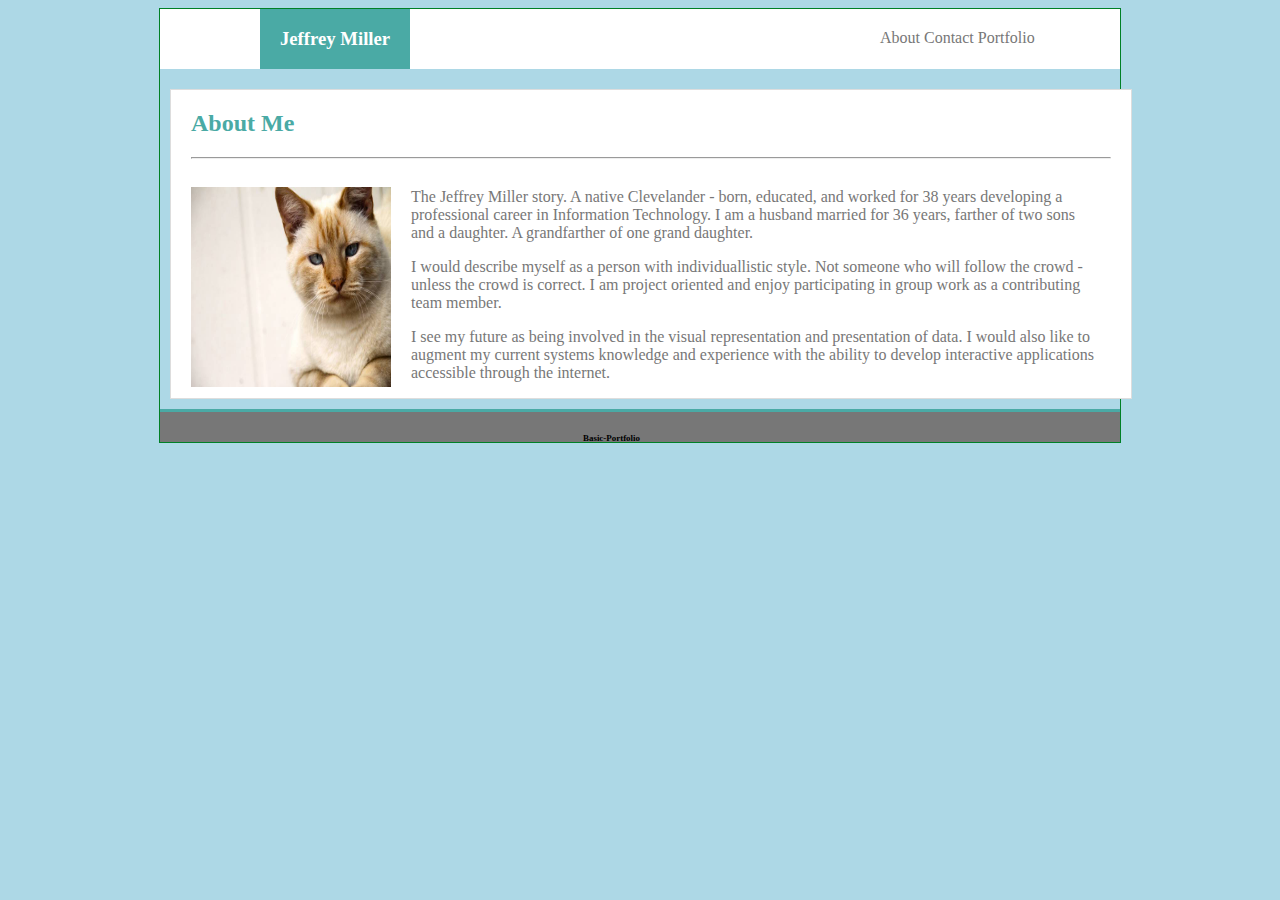
<file: index.html>
<!-- Basic-Portfolio/index.html -->

<!DOCTYPE html>
<html lang="en">
    <head>
        <meta charset="UTF-8">
        <link rel="stylesheet" type="text/css" href="assets/css/style.css">
        <title>Jeffrey (Jeff) Miller </title>
        <style></style>
    </head>

    <body>
        
            <!-- <header>Jeffrey Miller</header> -->
            <!-- <div id="nav-bar"> -->
        <div id="container">
            <section id="nav-bar">
                <div id="name-box">
                    <div id="name"><h3>Jeffrey Miller</h3></div>
                </div>
                <div id="nav-box">
                    <!-- <div id="nav-links"></div> -->
                    <a href="index.html">About</a>
                    <a href="contact.html">Contact</a>
                    <a href="portfolio.html">Portfolio</a>                    
                    <!-- <div id="nav-buttons">Nav buttons go here</div> -->
                </div>
            </section>    
            <!-- </div> -->
            <div id="main">
                <div id="about-me">
                    <header id="about-me-header">
                        <h2>About Me</h2>
                        <hr> 
                    </header>
                    <img class="my-picture" src="Images/cat.jpg" alt="Jeffrey Miller">
                    <div id="p-container">
                    <p>The Jeffrey Miller story.  A native Clevelander - born, educated, and worked 
                        for 38 years developing a professional career in Information Technology.
                        I am a husband married for 36 years, farther of two sons and a daughter.  
                        A grandfarther of one grand daughter. 
                    </p><p>
                        I would describe myself as a person with individuallistic style.  Not someone
                        who will follow the crowd - unless the crowd is correct.  I am project oriented
                        and enjoy participating in group work as a contributing team member.
                    </p><p>
                        I see my future as being involved in the visual representation and presentation
                        of data.  I would also like to augment my current systems knowledge and experience
                        with the ability to develop interactive applications accessible through the internet.
                    </p>
                    </div>                   
                    <!-- </p> -->
                </div>
                <!-- This is the main-section -->
            </div>
            <section id="footer">
                <div id="footer-text"><h6>Basic-Portfolio</h6></div>
                <!-- <h6 style="display:inline;">Basic-Portfolio</h6> -->
            </section>          
        </div>
         
       
            
    </body>
</html>
</file>
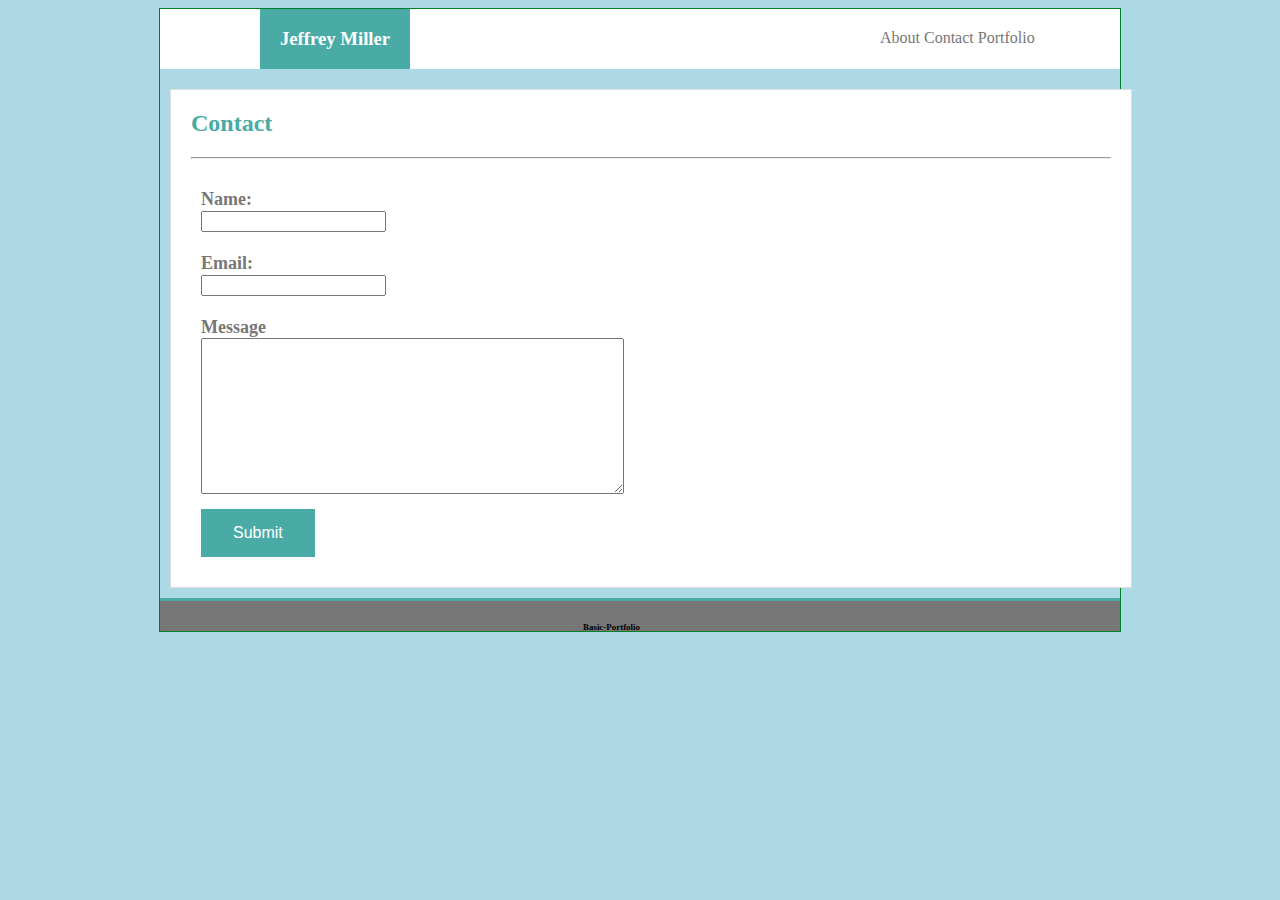
<file: contact.html>
<!-- Basic-Portfolio/contact.html -->

<!DOCTYPE html>
<html lang="en">
    <head>
        <meta charset="UTF-8">
        <link rel="stylesheet" type="text/css" href="assets/css/style.css">
        <title>Jeffrey (Jeff) Miller </title>
        <style></style>
    </head>

    <body>
        
        <div id="container">
            <section id="nav-bar">
                <div id="name-box">
                    <div id="name"><h3>Jeffrey Miller</h3></div>
                </div>
                <div id="nav-box">
                    <a href="index.html">About</a>
                    <a href="contact.html">Contact</a>
                    <a href="portfolio.html">Portfolio</a>                                    
                </div>
            </section>    
        <!-- </div> -->
        <div id="main">
            <div id="about-me">
                <header id="about-me-header">
                    <h2>Contact</h2>
                    <hr> 
                </header>
                <form id="contactform" action="mailto:jeffrey.miller445@gmail.com" 
                      method="post" enctype="text/plain">
                      <!-- could be connected to a formmail script for 
                           seamless operation -->
                    <strong>Name:</strong><br>
                    <input type="text" name="name"><br><br>
                    <strong>Email:</strong><br>
                    <input type="email" name="email"><br><br>
                    <strong>Message</strong><br>
                    <textarea id="message" name="message" rows="10" cols="50"></textarea><br>
                    <input type="submit" id= "submit-button" value='Submit'>
                </form>

            </div>
        </div>
        <section id="footer">
        <div id="footer-text"><h6>Basic-Portfolio</h6></div>
        </section>
    </div>
</body>
</html>
</file>
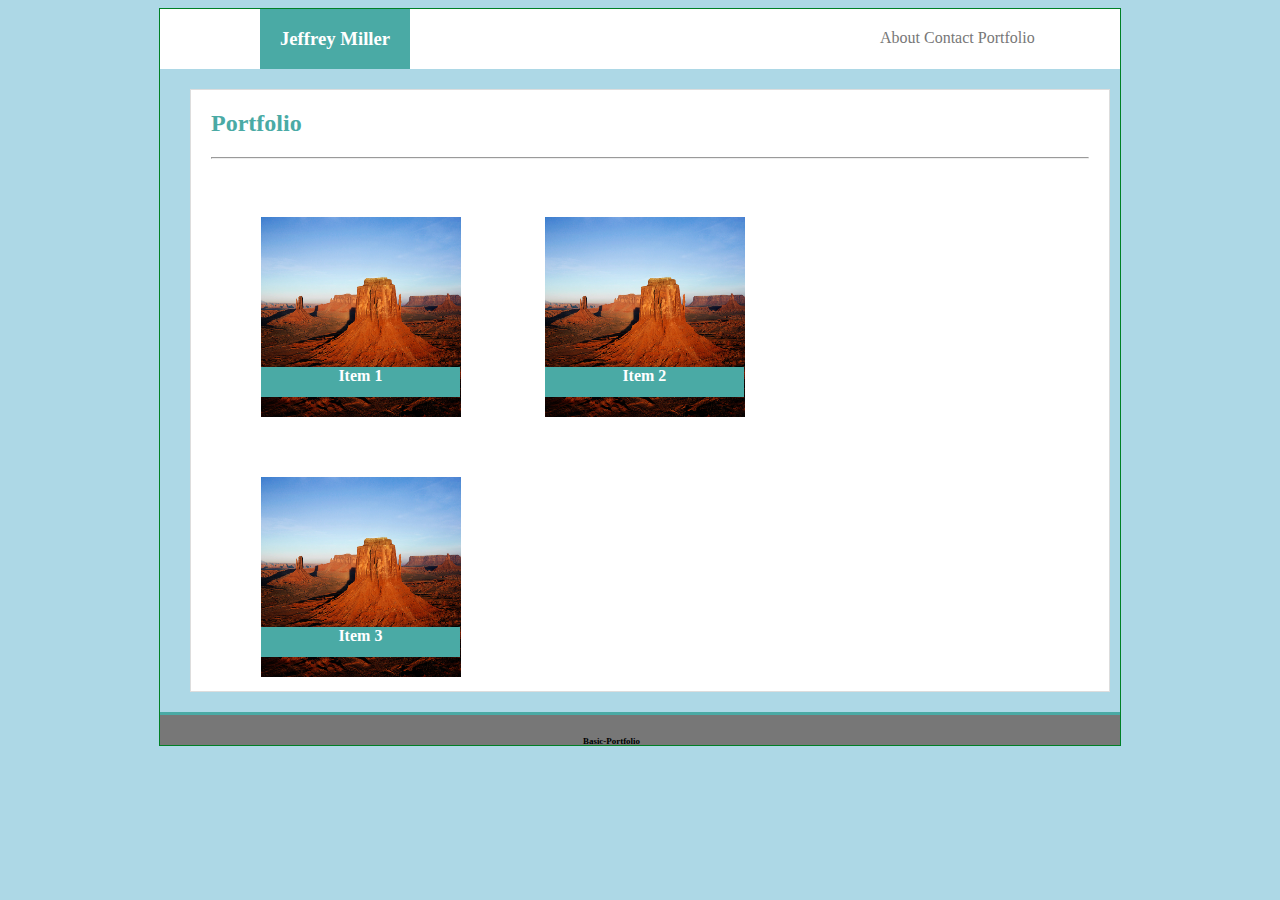
<file: portfolio.html>
<!-- Basic-Portfolio/portfolio.html -->

<!DOCTYPE html>
<html lang="en">

<head>
    <meta charset="UTF-8">
    <link rel="stylesheet" type="text/css" href="assets/css/style.css">
    <title>Jeffrey (Jeff) Miller </title>
    <style></style>
</head>

<body>

    <div id="container">
        <section id="nav-bar">
            <div id="name-box">
                <div id="name">
                    <h3>Jeffrey Miller</h3>
                </div>
            </div>
            <div id="nav-box">
                <!-- <div id="nav-links"></div> -->
                <a href="index.html">About</a>
                <a href="contact.html">Contact</a>
                <a href="portfolio.html">Portfolio</a>
                <!-- <div id="nav-buttons">Nav buttons go here</div> -->
            </div>
        </section>
        <!-- </div> -->
        <div id="main">
            <div id="portfolio-container">
                <header id="about-me-header">
                    <h2>Portfolio</h2>
                    <hr>
                </header>
                <div id="portfolio-items">
                    <div class="pic-pair">
                        <div class="portfolio-labels">
                            Item 1
                            <!-- <div class="item">Item 1</div>                               -->
                        </div>
                        <img class="my-picture" src="Images/Desert.jpg" alt="Portfolio Item-1">


                        <!-- <img id="my-picture" src="Images/Desert.jpg" alt="Portfolio Item-2">
                        <img id="my-picture" src="Images/Desert.jpg" alt="Portfolio Item-3">
                        <img id="my-picture" src="Images/Desert.jpg" alt="Portfolio Item-4"> -->
                    </div>
                    <div class="pic-pair">
                        <div class="portfolio-labels">
                            Item 2
                            <!-- <div class="item">Item 1</div>                               -->
                        </div>
                        <img class="my-picture" src="Images/Desert.jpg" alt="Portfolio Item-2">


                        <!-- <img id="my-picture" src="Images/Desert.jpg" alt="Portfolio Item-2">
                        <img id="my-picture" src="Images/Desert.jpg" alt="Portfolio Item-3">
                        <img id="my-picture" src="Images/Desert.jpg" alt="Portfolio Item-4"> -->
                    </div>
                    <div class="pic-pair">
                        <div class="portfolio-labels">
                            Item 3
                            <!-- <div class="item">Item 1</div>                               -->
                        </div>
                        <img class="my-picture" src="Images/Desert.jpg" alt="Portfolio Item-3">


                        <!-- <img id="my-picture" src="Images/Desert.jpg" alt="Portfolio Item-2">
                        <img id="my-picture" src="Images/Desert.jpg" alt="Portfolio Item-3">
                        <img id="my-picture" src="Images/Desert.jpg" alt="Portfolio Item-4"> -->
                    </div>
                    <!-- <div class="portfolio-labels"> -->
                    <!-- <div class="item">Item 1</div> -->

                </div>
            </div>
        </div>
        <section id="footer">
            <div id="footer-text"><h6>Basic-Portfolio</h6></div>
        </section>
    </div>
</body>
</html>
</file>
<file: assets/css/style.css>
/* header { */
  /* padding: 20px; */
  /* margin-bottom: 20px; */
  /* color: #333; */
  /* background: #ccc; */
/* } */

/* body { */
    /* background: gray; */
    /* border-style:solid; */
    /* border-color:#dddddd; */
/* } */

a {
    text-decoration:none;
    color:#777777;
}

body{
    background:lightblue;
}

#p-container {
    padding-top: 5px;
    padding-right: 30px;
    padding-left:30px;
}

form{
    margin:30px;
    font-size: large;
}

#container {
    margin:0 auto;
    width:960px;
    /* width:90%; */
    /* height:1020; */
    border-style:solid;
    border-color:rgb(0, 128, 38);
    border-width: thin;
}

#about-me {
    margin:0 auto;
    /* width:90%; */
    width:960;
    background:#ffffff;
    border-style:solid;
    border-color:#dddddd;
    border-width: thin;
    float:center;
    /* margin-top:20px; */
    margin-left: 100px;
    margin-top: 20px;
    margin-right: 100px;
    height:98%;
    /* margin-right:100px; */
    /* margin-left:100px; */
}

#about-me-header {
    margin-right:20px;
    margin-left: 20px;
    color:#4aaaa5;
      
}

#main {
    color:#777777;
    margin:0 auto;
    width:960px;
    margin: 10px;
    /* margin-bottom:10px; */
    /* background:rgba(255, 255, 255, 0.603); */
    /* border-style:solid; */
    /* border-color:#dddddd; */
    /* width:90%; */
    /* height:960px; */
}

#nav-bar {
    /* display:inline-block; */
    margin: 0 auto;
    /* margin-left:20px; */
    background: #ffffff;
    /* width: 90%; */
    height:60px;
}

#name-box {
    text-align:center;
    color:white;
    display:inline-block;
    margin-left:100px;
    background:#4aaaa5;
    width:150px;
    height:60px;
}

#name {
    margin: 0 auto;
    /* float:middle; */
    /* width:100%; */
    /* display:inline-block; */
    text-align:center;
    /* padding-left:10px; */
    /* padding-top:20%; */
}

#nav-box {
    /* display:inline-block; */
    /* background:gray; */
    text-decoration: none;
    /* margin:0 auto; */
    /* text-align:center; */
    margin-right:40px;
    float:right;
    padding-top:20px;
    padding-left:5px;
    width:200px;
    height:60px;
}

#submit-button {
    margin-top: 10px;
    background-color: #4aaaa5; 
    border: none;
    color: white;
    padding: 15px 32px;
    text-align: center;
    text-decoration: none;
    /* display: inline-block; */
    font-size: 16px;
}

.pic-pair {
    float:left;
}

#portfolio-items {
    display:inline-block;
    width:66%;
    margin-left: 50px;
}

#portfolio-container {
        margin:0 auto;
        /* width:90%; */
        width:960;
        background:#ffffff;
        border-style:solid;
        border-color:#dddddd;
        border-width: thin;
        float:center;
        /* margin-top:20px; */
        margin:20px;
        height:98%;
        /* margin-right:100px; */
        /* margin-left:100px; */  
}

.portfolio-labels {
    float:left;
    /* display:inline-block; */
    text-align: center;
    background-color:#4aaaa5;
    color:white;
    font-weight:bold;
     /* background-color: green; */
    /* margin-top: 150px; */
    /* margin-left:50px; */
    position: relative;
    /* left:160px; */
    left: 20px;
    right: 0;
    top:200px;
    height: 30px;
    /* width: 70px; */
    /* width: 66%; */
    width: 70%;
}

.my-picture {
    width: 200px;
    height: 200px;
    margin-top:20px;
    margin-bottom:10px;
    margin-right: 20px;
    margin-left:20px;
    float:left;
}

#footer {
    margin:top 5px;
    background:#777777;
    border-top: solid;
    border-color: #4aaaa5;
    width:960px;
    height:30px; 
}

#footer-text {
    float:right;
    margin-right:480px;
    font-size: smaller;
    }

    /* BEGIN MEDIA QUERIES */

    @media (max-width:450px) {
        #about-me {
            
            /* width:90%; */
            width: 449px;
            background:#ffffff;
            border-style:solid;
            border-color:#dddddd;
            border-width: thin;
            float:center;
            margin: 0 auto;
            /* margin-top:20px; */
            /* margin-left: 10%; */
            margin-top: 20px;
            /* margin-right: 10%; */
            height:98%;
        }
        #container { 
            width: 449px;
            margin: 0 auto;
            /* background-color: green;  */
        }
        #main {
            width: 449px;
            margin: 0 auto;
            /* background-color:blue; */
        }
        #nav-box {
            /* display:inline-block; */
            /* background:gray; */
            text-decoration: none;
            /* margin:0 auto; */
            /* text-align:center; */
            margin-right:40px;
            float: right;
            padding-top:20px;
            padding-left:5px;
            width:200px;
            height:60px;
        }
        #footer {
            margin:top 5px;
            background:#777777;
            border-top: solid;
            border-color: #4aaaa5;
            width:449px;
            height:30px; 
        }
        }
    
    @media (min-width:451px) and (max-width:640px) {
        #about-me {
            
            /* width:90%; */
            width: 450px;
            background:#ffffff;
            border-style:solid;
            border-color:#dddddd;
            border-width: thin;
            float:center;
            margin: 0 auto;
            /* margin-left: 100px; */
            /* margin-left: 10%; */
            margin-top: 20px;
            /* margin-right: 100px; */
            /* margin-right: 10%; */

            height:98%;
        }
    #container { 
        width: 450px;
        margin: 0px auto;
        /* background-color: green;  */
    }
    #main {
        width: 450px;
        margin:0 auto;
        /* background-color:blue; */
    }
    #nav-box {
        /* display:inline-block; */
        /* background:gray; */
        text-decoration: none;
        /* margin:0 auto; */
        /* text-align:center; */
        margin-right:40px;
        float: right;
        padding-top:20px;
        padding-left:5px;
        width:200px;
        height:60px;
    }
    #footer {
        margin:top 5px;
        background:#777777;
        border-top: solid;
        border-color: #4aaaa5;
        width:450px;
        height:30px; 
    }
    }

    @media (min-width:641px) and (max-width:768px) {
        #about-me {
            
            /* width:90%; */
            width: 640px;
            background:#ffffff;
            border-style:solid;
            border-color:#dddddd;
            border-width: thin;
            float:center;
            margin:0 auto;
            /* margin-top:20px; */
            /* margin-left: 10%; */
            margin-top: 20px;
            /* margin-right: 10%; */
            height:98%;
        }
        #container { 
            width: 640px;
            margin: 0px auto;
            /* background-color: green;  */
        }
        #main {
            width: 640px;
            margin:0 auto;
            /* background-color:blue; */
        }
        #nav-box {
            /* display:inline-block; */
            /* background:gray; */
            text-decoration: none;
            /* margin:0 auto; */
            /* text-align:center; */
            margin-right:40px;
            float: right;
            padding-top:20px;
            padding-left:5px;
            width:200px;
            height:60px;
        }
        #footer {
            margin:top 5px;
            background:#777777;
            border-top: solid;
            border-color: #4aaaa5;
            width:640px;
            height:30px; 
        }
        }

        @media (min-width:769px) and (max-width:960px) {
            #about-me {
                
                /* width:90%; */
                width: 768px;
                background:#ffffff;
                border-style:solid;
                border-color:#dddddd;
                border-width: thin;
                float:center;
                margin:0 auto;
                /* margin-top:20px; */
                /* margin-left: 10%; */
                margin-top: 20px;
                /* margin-right: 10%; */
                height:98%;
            }
            #container { 
                width: 768px;
                margin: 0px auto;
                /* background-color: green;  */
            }
            #main {
                width: 768px;
                margin:0 auto;
                /* background-color:blue; */
            }
            #nav-box {
                /* display:inline-block; */
                /* background:gray; */
                text-decoration: none;
                /* margin:0 auto; */
                /* text-align:center; */
                margin-right:40px;
                float: right;
                padding-top:20px;
                padding-left:5px;
                width:200px;
                height:60px;
            }
            #footer {
                margin:top 5px;
                background:#777777;
                border-top: solid;
                border-color: #4aaaa5;
                width:768px;
                height:30px; 
            }
            }

    @media (min-width:961px) {
        #about-me {
            
            /* width:90%; */
            width: 960px;
            background:#ffffff;
            border-style:solid;
            border-color:#dddddd;
            border-width: thin;
            /* float:center; */
            /* margin:0 auto; */
            margin-left: 0px;
            margin-right: 0px;
            /* margin-top:20px; */
            /* margin-left: 10%; */
            margin-top: 20px;
            /* margin-right: 10%; */
            height:98%;
        }
        #container { 
            width: 960px;
            /* margin: 0px auto; */

            /* background-color: green;  */
        }
        #main {
            width: 960px;
            /* margin:0 auto; */

            /* background-color:blue; */
        }
        #nav-box {
            /* display:inline-block; */
            /* background:gray; */
            text-decoration: none;
            /* margin:0 auto; */
            /* text-align:center; */
            margin-right:40px;
            /* margin-right:40%; */

            float: right;
            padding-top:20px;
            padding-left:5px;
            width:200px;
            height:60px;
        }
        #footer {
            margin:top 5px;
            background:#777777;
            border-top: solid;
            border-color: #4aaaa5;
            width:960px;
            height:30px; 
        }
        }
</file>
